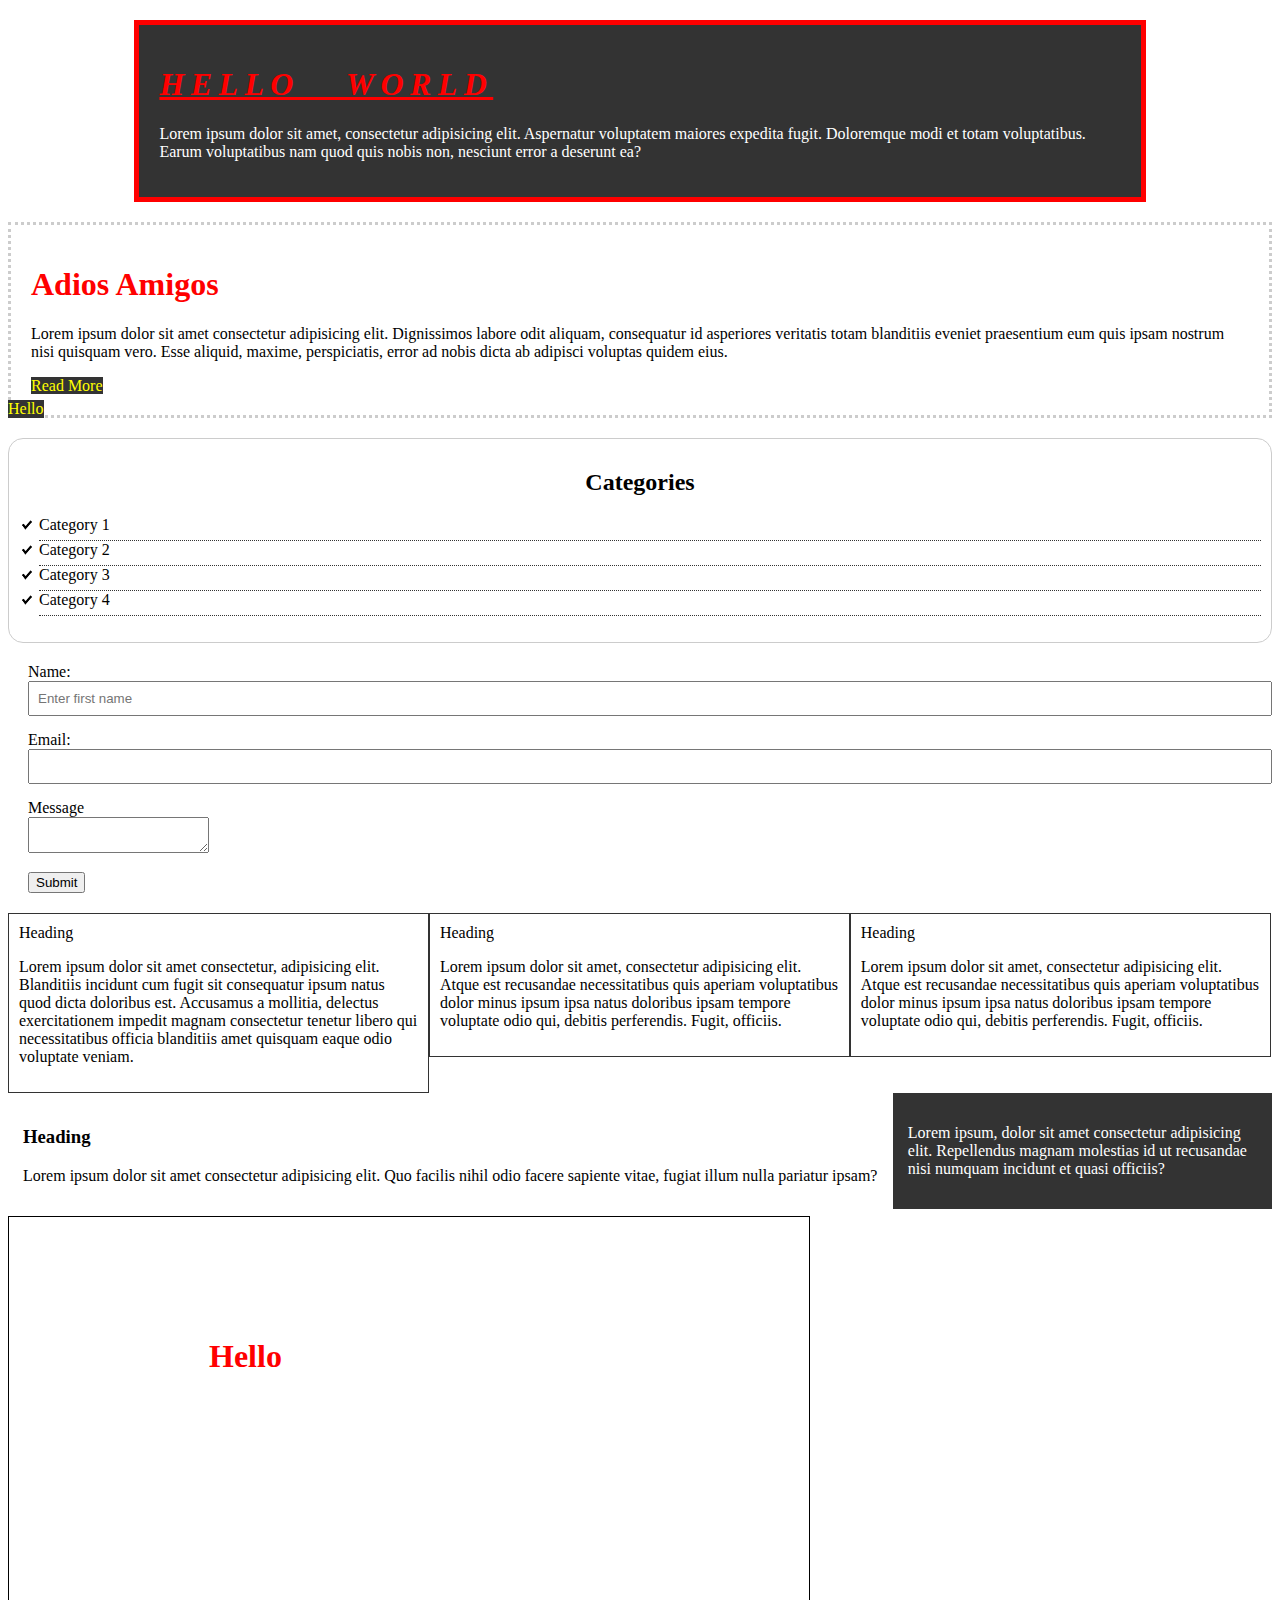
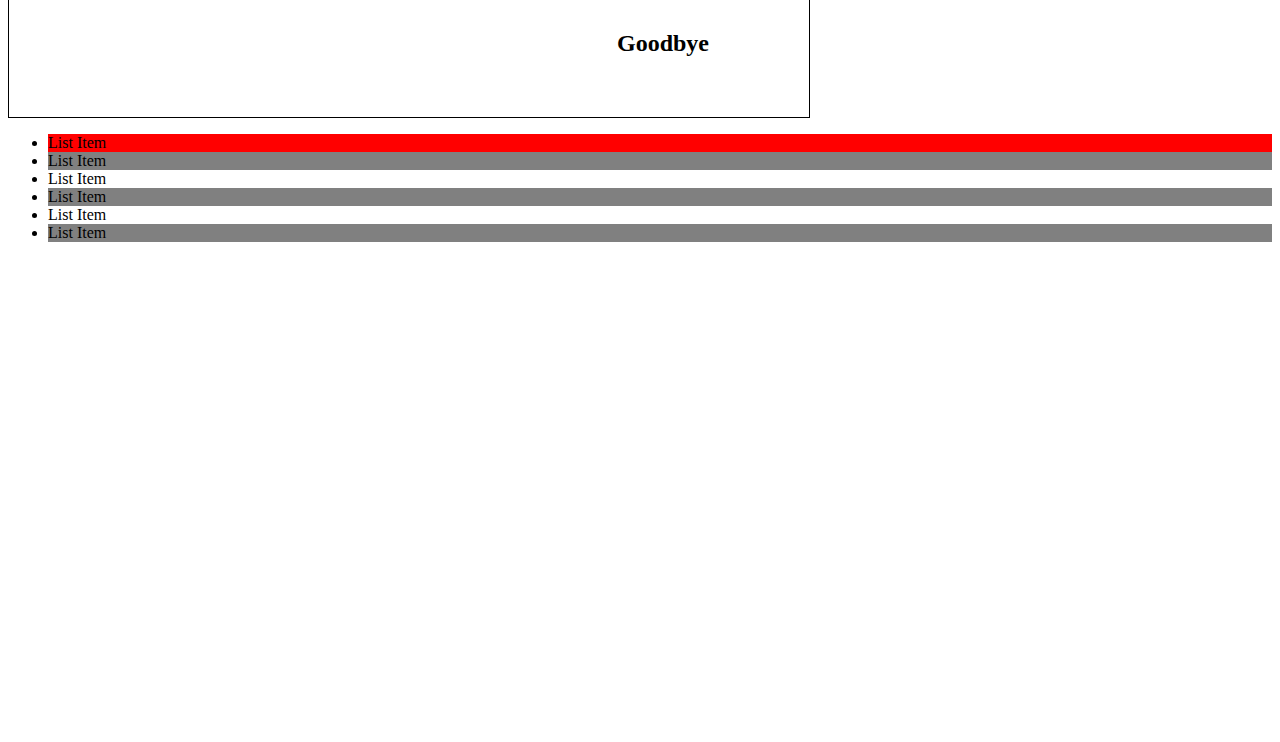
<file: index.html>
<!DOCTYPE html>
<html lang="en">
<head>
    <meta charset="UTF-8">
    <meta http-equiv="X-UA-Compatible" content="IE=edge">
    <meta name="viewport" content="width=device-width, initial-scale=1.0"><link rel="stylesheet" href="style.css">
    <title>CSS Cheat Sheet</title>
</head>
<body>
    <div class="container">
        <div class="box-1">
            <h1>Hello World</h1>
            <p>Lorem ipsum dolor sit amet, consectetur adipisicing elit. Aspernatur voluptatem maiores expedita fugit. Doloremque modi et totam voluptatibus. Earum voluptatibus nam quod quis nobis non, nesciunt error a deserunt ea?</p>
        </div>
    </div>
    <div class="box-2">
        <h1>Adios Amigos</h1>
        <p>Lorem ipsum dolor sit amet consectetur adipisicing elit. Dignissimos labore odit aliquam, consequatur id asperiores veritatis totam blanditiis eveniet praesentium eum quis ipsam nostrum nisi quisquam vero. Esse aliquid, maxime, perspiciatis, error ad nobis dicta ab adipisci voluptas quidem eius.</p>
        <a class="button"href="">Read More</a>
    </div>
    <div class="categories">
        <h2>Categories</h2>
        <ul>
            <li><a href="#">Category 1</a></li>
            <li><a href="#">Category 2</a></li>
            <li><a href="#">Category 3</a></li>
            <li><a href="test.html">Category 4</a></li>
        </ul>
    </div>
    <form class="my-form">
        <div class="form-group">
        <label>Name:</label>
        <input type="text" name="firstName" placeholder="Enter first name">

        </div>
        <div class="form-group">
            </label> Email: </label>
            <input type="text" name="lastName">

        </div>
        <div class="form-group">
            <label>Message</label>
            <textarea name="message"></textarea>

        </div>
        <input type="submit"name="submit"value="Submit">

    </form>
    <div class="block"
    <h3>Heading</h3>
    <p>Lorem ipsum dolor sit amet consectetur, adipisicing elit. Blanditiis incidunt cum fugit sit consequatur ipsum natus quod dicta doloribus est. Accusamus a mollitia, delectus exercitationem impedit magnam consectetur tenetur libero qui necessitatibus officia blanditiis amet quisquam eaque odio voluptate veniam.</p>
    </div>
    <div class="block"
    <h3>Heading</h3>
    <p>Lorem ipsum dolor sit amet, consectetur adipisicing elit. Atque est recusandae necessitatibus quis aperiam voluptatibus dolor minus ipsum ipsa natus doloribus ipsam tempore voluptate odio qui, debitis perferendis. Fugit, officiis.</p>
    </div>
    <div class="block"
    <h3>Heading</h3>
    <p>Lorem ipsum dolor sit amet, consectetur adipisicing elit. Atque est recusandae necessitatibus quis aperiam voluptatibus dolor minus ipsum ipsa natus doloribus ipsam tempore voluptate odio qui, debitis perferendis. Fugit, officiis.</p>
    </div>
    <div class="clr"></div>
    <div id="main-block">
        <h3>Heading</h3>
        <p>Lorem ipsum dolor sit amet consectetur adipisicing elit. Quo facilis nihil odio facere sapiente vitae, fugiat illum nulla pariatur ipsam?</p>
    </div>
    <div id="sidebar">
        <p>Lorem ipsum, dolor sit amet consectetur adipisicing elit. Repellendus magnam molestias id ut recusandae nisi numquam incidunt et quasi officiis?</p>
    </div>
    <div class="clr">
        <div class="p-box">
            <h1>Hello</h1>
            <h2>Goodbye</h2>
        </div>
    </div>
    <ul class="my-list">
        <li>List Item</li>
        <li>List Item</li>
        <li>List Item</li>
        <li>List Item</li>
        <li>List Item</li>
        <li>List Item</li>
    </ul>
    <a class="fix-me button" href="">Hello</a>
    <div style="margin-top:500px;"></div>
    
</body>
</html>
</file>
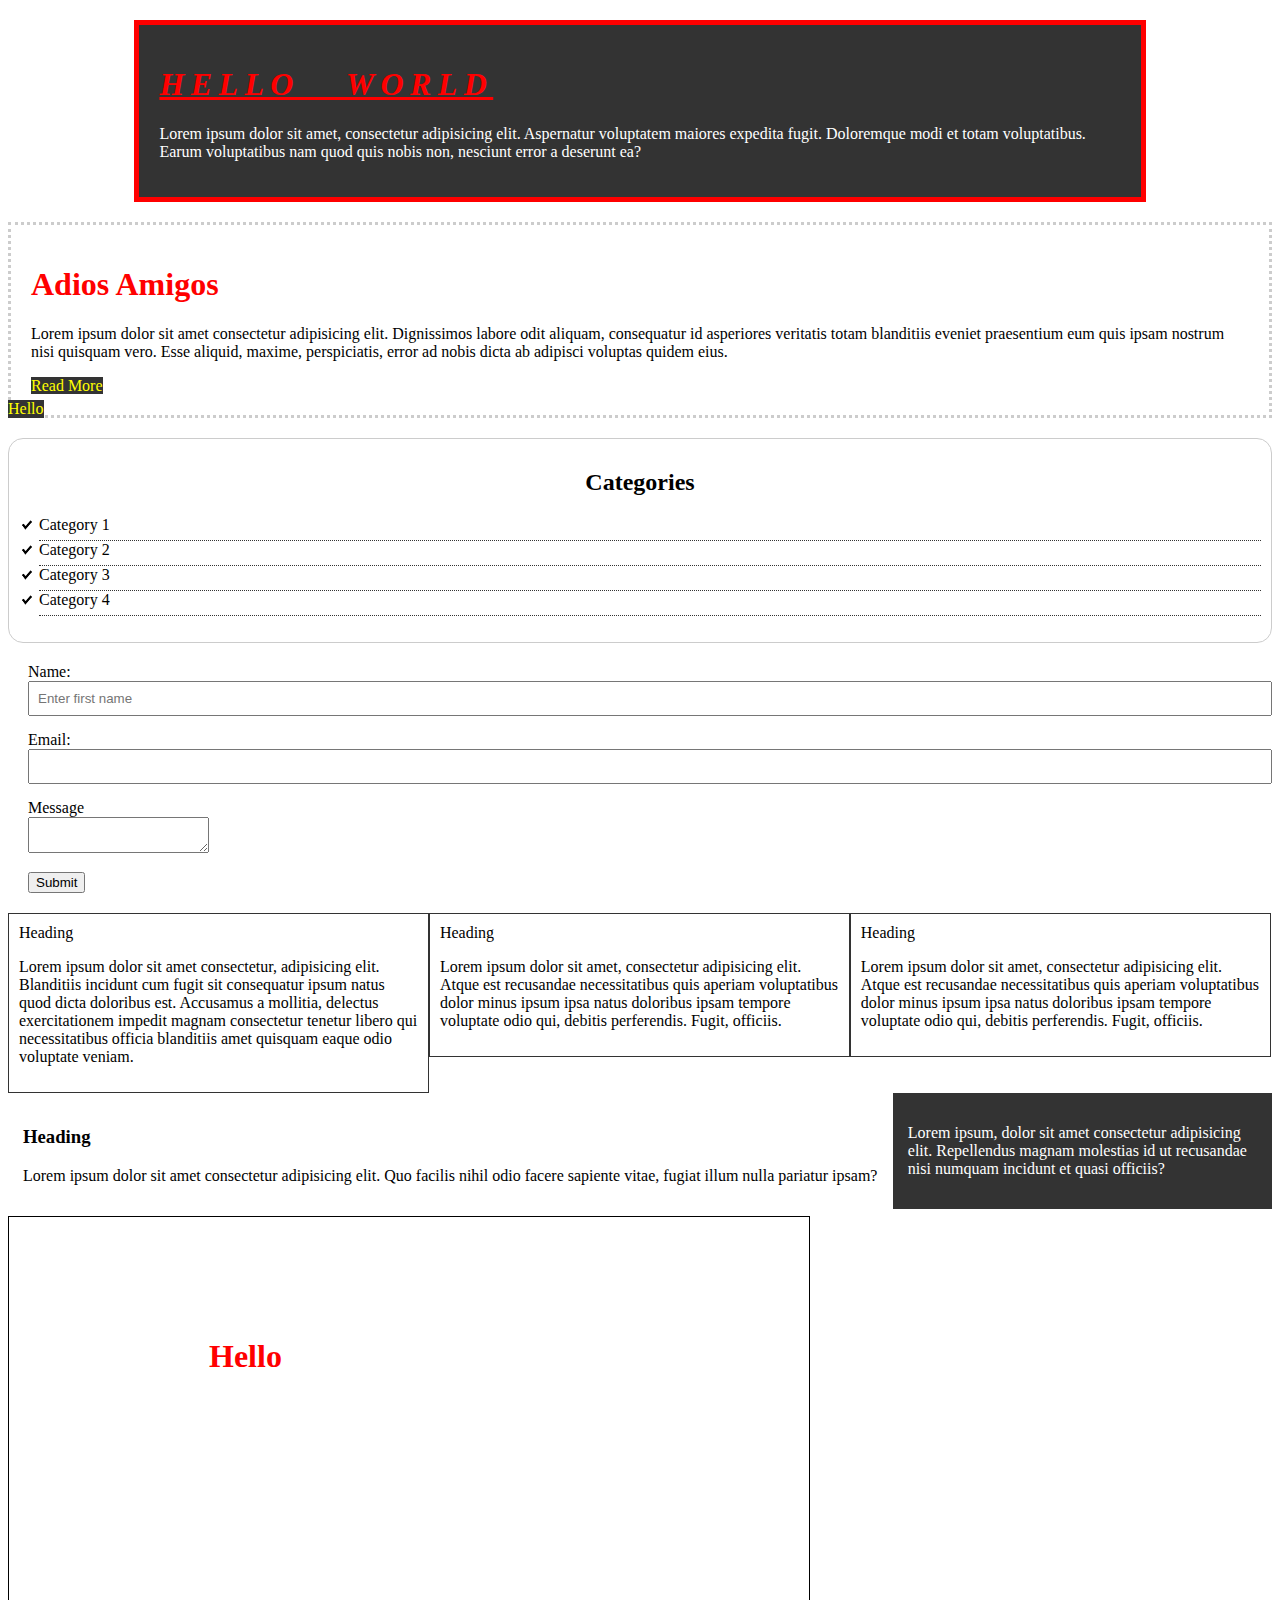
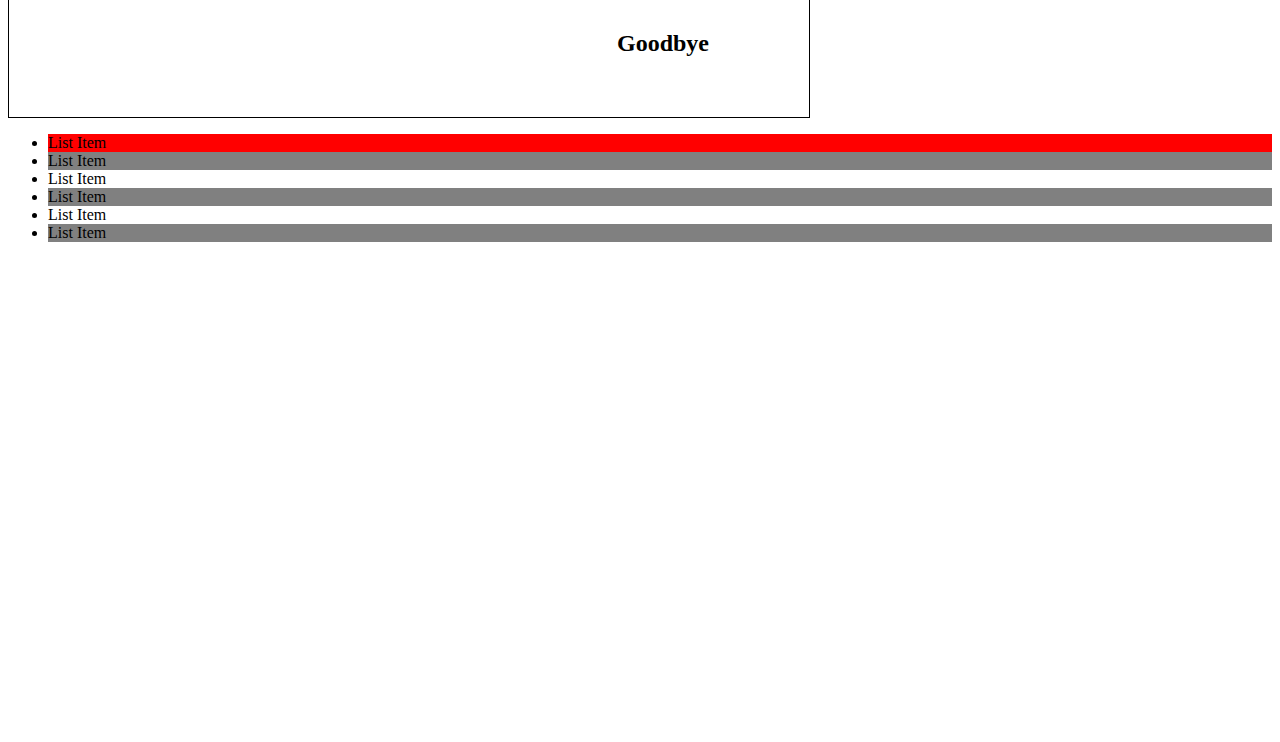
<file:  index.html>
<!DOCTYPE html>
<html lang="en">
<head>
    <meta charset="UTF-8">
    <meta http-equiv="X-UA-Compatible" content="IE=edge">
    <meta name="viewport" content="width=device-width, initial-scale=1.0"><link rel="stylesheet" href="style.css">
    <title>CSS Cheat Sheet</title>
</head>
<body>
    <div class="container">
        <div class="box-1">
            <h1>Hello World</h1>
            <p>Lorem ipsum dolor sit amet, consectetur adipisicing elit. Aspernatur voluptatem maiores expedita fugit. Doloremque modi et totam voluptatibus. Earum voluptatibus nam quod quis nobis non, nesciunt error a deserunt ea?</p>
        </div>
    </div>
    <div class="box-2">
        <h1>Adios Amigos</h1>
        <p>Lorem ipsum dolor sit amet consectetur adipisicing elit. Dignissimos labore odit aliquam, consequatur id asperiores veritatis totam blanditiis eveniet praesentium eum quis ipsam nostrum nisi quisquam vero. Esse aliquid, maxime, perspiciatis, error ad nobis dicta ab adipisci voluptas quidem eius.</p>
        <a class="button"href="">Read More</a>
    </div>
    <div class="categories">
        <h2>Categories</h2>
        <ul>
            <li><a href="#">Category 1</a></li>
            <li><a href="#">Category 2</a></li>
            <li><a href="#">Category 3</a></li>
            <li><a href="test.html">Category 4</a></li>
        </ul>
    </div>
    <form class="my-form">
        <div class="form-group">
        <label>Name:</label>
        <input type="text" name="firstName" placeholder="Enter first name">

        </div>
        <div class="form-group">
            </label> Email: </label>
            <input type="text" name="lastName">

        </div>
        <div class="form-group">
            <label>Message</label>
            <textarea name="message"></textarea>

        </div>
        <input type="submit"name="submit"value="Submit">

    </form>
    <div class="block"
    <h3>Heading</h3>
    <p>Lorem ipsum dolor sit amet consectetur, adipisicing elit. Blanditiis incidunt cum fugit sit consequatur ipsum natus quod dicta doloribus est. Accusamus a mollitia, delectus exercitationem impedit magnam consectetur tenetur libero qui necessitatibus officia blanditiis amet quisquam eaque odio voluptate veniam.</p>
    </div>
    <div class="block"
    <h3>Heading</h3>
    <p>Lorem ipsum dolor sit amet, consectetur adipisicing elit. Atque est recusandae necessitatibus quis aperiam voluptatibus dolor minus ipsum ipsa natus doloribus ipsam tempore voluptate odio qui, debitis perferendis. Fugit, officiis.</p>
    </div>
    <div class="block"
    <h3>Heading</h3>
    <p>Lorem ipsum dolor sit amet, consectetur adipisicing elit. Atque est recusandae necessitatibus quis aperiam voluptatibus dolor minus ipsum ipsa natus doloribus ipsam tempore voluptate odio qui, debitis perferendis. Fugit, officiis.</p>
    </div>
    <div class="clr"></div>
    <div id="main-block">
        <h3>Heading</h3>
        <p>Lorem ipsum dolor sit amet consectetur adipisicing elit. Quo facilis nihil odio facere sapiente vitae, fugiat illum nulla pariatur ipsam?</p>
    </div>
    <div id="sidebar">
        <p>Lorem ipsum, dolor sit amet consectetur adipisicing elit. Repellendus magnam molestias id ut recusandae nisi numquam incidunt et quasi officiis?</p>
    </div>
    <div class="clr">
        <div class="p-box">
            <h1>Hello</h1>
            <h2>Goodbye</h2>
        </div>
    </div>
    <ul class="my-list">
        <li>List Item</li>
        <li>List Item</li>
        <li>List Item</li>
        <li>List Item</li>
        <li>List Item</li>
        <li>List Item</li>
    </ul>
    <a class="fix-me button" href="">Hello</a>
    <div style="margin-top:500px;"></div>
    
</body>
</html>
</file>
<file: style.css>
h1 {
    color: red;
}
.body {
    background-color: #f4f4f4;
    color: #555;
}
/*
*{
    margin: 0;
    padding: 0;
}
*/
.clr{
    clear: both;
}
.box-1 {
    background-color: #333;
    color: #fff;
    border: 5px red solid;
    border-width: 3px;
    border-bottom-width: 10px;
    border-top-style: dotted;
    border:5px red solid;
    padding: 20px;
    margin: 20px 0;
}
.body {margin: 0;}
.container {
    width: 80%;
    margin: auto;
}
.box-1 h1 {
    font-family: Tahoma;
    font-weight: 800;
    font-style: italic;
    text-decoration: underline;
    text-transform: uppercase;
    letter-spacing: 0.2em;
    word-spacing: 1em;
}
.box-2 {
    border: 3px dotted #ccc;
    padding: 20px;
    margin: 20px 0;
}
.categories {
    border: 1px#ccc solid;
    padding: 10px;
    border-radius: 15px;
}
.categories h2{
    text-align: center;
}
.categories ul {
    padding: 0;
    padding-left: 20px;
    list-style: square;
    list-style: none;
}
.categories li {
    padding-bottom: 6px;
    border-bottom: dotted 1px #333;
    list-style-image: url(images/check-1.png);
    
}
a {
    text-decoration: none;
    color: #000;
}
a:hover {
    color: red;
}
a:active {
    color: green;
}
/*a:visited{
    color: black;
}*/
a:visited {
    color: yellow;
}
.my-form{
    padding: 20px
}
.my-form .form-group{
    padding-bottom: 15px;
}
.my-form label{
    display: block;
}
.my-form input[type="text"],my-form textarea{
    padding: 8px;
    width: 100%;
}
.button{
    background-color: #333;
    color: #fff;
    padding: 10 px 15px;
    border: none;
}
.button:hover {
    background: red;
    color:#fff
}
.block{
    float: left;
    width: 33.3%;
    border: 1px solid#333;
    padding: 10px;
    box-sizing: border-box;
}
#main-block{
    float: left;
    width: 70%;
    padding: 15px;
    box-sizing: border-box;
}
#sidebar{
    float: right;
    width: 30%;
    background-color: #333;
    color: #fff;
    padding: 15px;
    box-sizing: border-box;
}
.p-box{
    width: 800px;
    height: 500px;
    border: 1px solid #000;
    margin-top: 30px;
    position: relative;
}
.p-box h1{
    position: absolute;
    top: 100px;
    left: 200px;
}
.p-box h2{
    position: absolute;
    bottom: 40px;
    right: 100px;
    background-image:url('images/bgimage-3-1.jpeg');
    background-repeat: no-repeat;
    background-position: 100px 200px;
    background-repeat: center center;
}
.fix-me{
    position: fixed;
    top: 400px;
}
.my-list li:first-child{
    background: red;
}
.my-list li:last-child{
    background: blue;
}
.my-list li:nth-child(4){
    background: yellow;
}
.my-list li:nth-child(even){
    background: gray;
}
</file>
